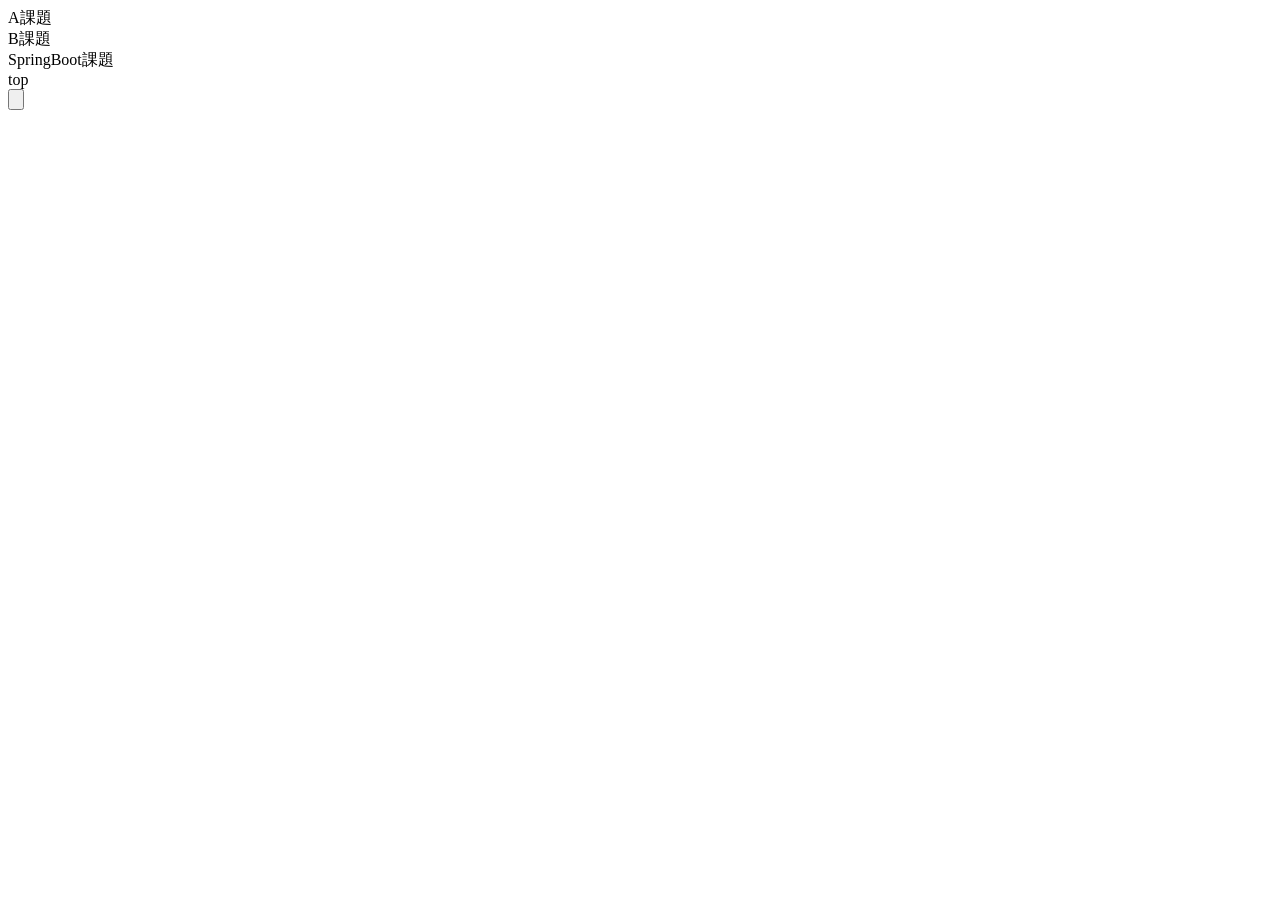
<file: TrainingPeriod-1/src/main/resources/templates/page/guide-books.html>
<!DOCTYPE html>
<html xmlns:th="http://www.thymeleaf.org" lang="ja">

<head>
  <meta charset="UTF-8">

  <link th:href="@{/css/guide-books/guide-books.css}" rel="stylesheet">
  <link th:href="@{/css/guide-books/markdown.css}" rel="stylesheet">

  <title>研修期間各手順書</title>
</head>
<body>
  <div class="layout">

    <div class="sidebar">

      <div class="task-section">
        <div class="task-header task-A" onclick="toggleSection(this)">
          <i class="ms-Icon ms-Icon--Document"></i>
          <span>A課題</span>
        </div>
        <div class="task-content">
          <div class="each-content" th:each="doc : ${markdowns}" th:if="${doc.task == 'A' && doc.isDeleted ==false}">
            <a class="content-link" th:data-file-id="${doc.fileId}" th:text="${doc.fileName}"
              onclick="loadContent(this.getAttribute('data-file-id')); return false;">
            </a>
          </div>
        </div>

        <div class="task-header task-B" onclick="toggleSection(this)">
          <i class="ms-Icon ms-Icon--Document"></i>
          <span>B課題</span>
        </div>
        <div class="task-content">
          <div class="each-content" th:each="doc : ${markdowns}" th:if="${doc.task == 'B' && doc.isDeleted ==false}">
            <a class="content-link" th:data-file-id="${doc.fileId}" th:text="${doc.fileName}"
              onclick="loadContent(this.getAttribute('data-file-id')); return false;">
            </a>
          </div>
        </div>

        <div class="task-header task-Spring" onclick="toggleSection(this)">
          <i class="ms-Icon ms-Icon--Document"></i>
          <span>SpringBoot課題</span>
        </div>
        <div class="task-content">
          <div class="each-content" th:each="doc : ${markdowns}" th:if="${doc.task == 'SpringBoot' && doc.isDeleted ==false}">
            <a class="content-link" th:data-file-id="${doc.fileId}" th:text="${doc.fileName}"
              onclick="loadContent(this.getAttribute('data-file-id')); return false;">
            </a>
          </div>
        </div>
<!--        <a href="https://syshd01-my.sharepoint.com/:b:/g/personal-->
<!--        /public_git_syshd01_onmicrosoft_com/Eayq6w6NctZEgfyf_9i1fFIBNMsAj9k5B0jeHNEhfbWpGQ?e=bBckFc" target="_blank">-->
<!--          查看 PDF-->
<!--        </a>-->
      </div>
    </div>

    <div class="main-content">
      <div class="markdown-container">
        <div id="content" th:fragment="content">
          <div th:utext="${content}">
            top
          </div>
        </div>
      </div>
    </div>
  </div>

  <button class="back-to-top" type="button" aria-label="トップへ戻る">
    <svg xmlns="http://www.w3.org/2000/svg" viewBox="0 0 24 24">
      <path
              d="M12 4 L3 13 L6 13 L12 7 L18 13 L21 13 Z"
              fill="currentColor"
              stroke="none"
      />
      <line
              x1="3"
              y1="20"
              x2="21"
              y2="20"
              stroke="currentColor"
              stroke-width="2"
              stroke-linecap="round"
      />
    </svg>
  </button>
  <script th:src="@{/js/guide-books/main.js}"></script>
</body>

</html>
</file>
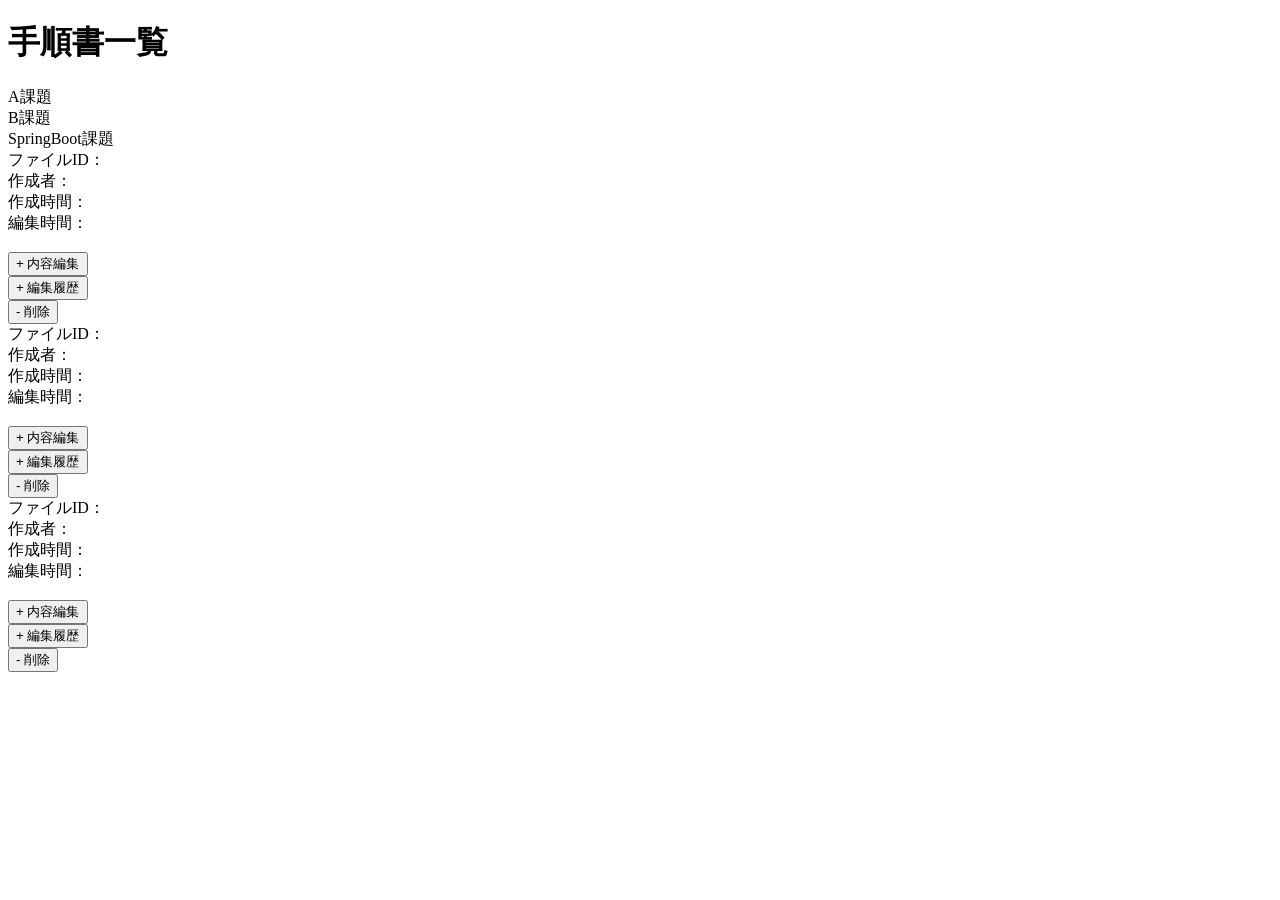
<file: TrainingPeriod-1/src/main/resources/templates/page/management/fragments/content-all-guides.html>
<!DOCTYPE html>
<html xmlns:th="http://www.thymeleaf.org" lang="ja">
<head>
    <meta charset="UTF-8">
    <title>Title</title>
</head>
<body>
<div th:fragment="content-all-guides">
    <div class="content-header">
        <h1>手順書一覧</h1>
    </div>

    <div class="tabs">
        <div class="tab active" data-task="A">A課題</div>
        <div class="tab" data-task="B">B課題</div>
        <div class="tab" data-task="SpringBoot">SpringBoot課題</div>
    </div>

    <div class="task-content" id="content">
        <!-- A課題表示 -->
        <div id="A-content" class="tab-content active">
            <div class="file-name" th:each="doc : ${markdowns}" th:if="${doc.task == 'A' && doc.isDeleted ==false}">
                <a class="content-link" th:data-file-id="${doc.fileId}" th:text="${doc.fileName}"
                   >
                </a>

                <div class="file-detail" th:id="${doc.fileId}">
                    <div class="details-container">
                        <div class="details-row">
                            <label>ファイルID：</label>
                            <span class="details" th:text="${doc.fileId}"></span>
                        </div>
                        <div class="details-row">
                            <label>作成者：</label>
                            <span class="details" th:text="${doc.author}"></span>
                        </div>
                        <div class="details-row">
                            <label>作成時間：</label>
                            <span class="details" th:text="${doc.uploadTime}"></span>
                        </div>
                        <div class="details-row">
                            <label>編集時間：</label>
                            <span class="details" th:text="${doc.updateTime}"></span>
                        </div><br>
                    </div>
                    <div>
                        <button class="edit-button" onclick="goToEditor(this)">+ 内容編集</button>
                    </div>
                    <div>
                        <button class="history-button" onclick="goToHistory(this)">+ 編集履歴</button>
                    </div>
                    <div>
                        <button class="delete-button">- 削除</button>
                    </div>
                </div>

            </div>
        </div>

        <!-- B課題表示 -->
        <div id="B-content" class="tab-content">
            <div class="file-name" th:each="doc : ${markdowns}" th:if="${doc.task == 'B' && doc.isDeleted ==false}">

                <a class="content-link" th:data-file-id="${doc.fileId}" th:text="${doc.fileName}"
                   onclick="toggleSection(this)">
                </a>

                <div class="file-detail" th:id="${doc.fileId}">
                    <div class="details-container">
                        <div class="details-row">
                            <label>ファイルID：</label>
                            <span class="details" th:text="${doc.fileId}"></span>
                        </div>
                        <div class="details-row">
                            <label>作成者：</label>
                            <span class="details" th:text="${doc.author}"></span>
                        </div>
                        <div class="details-row">
                            <label>作成時間：</label>
                            <span class="details" th:text="${doc.uploadTime}"></span>
                        </div>
                        <div class="details-row">
                            <label>編集時間：</label>
                            <span class="details" th:text="${doc.updateTime}"></span>
                        </div><br>
                    </div>
                    <div>
                        <button class="edit-button" onclick="goToEditor(this)">+ 内容編集</button>
                    </div>
                    <div>
                        <button class="history-button" onclick="goToHistory(this)">+ 編集履歴</button>
                    </div>
                    <div>
                        <button class="delete-button">- 削除</button>
                    </div>
                </div>
            </div>
        </div>

        <!-- SpringBoot課題表示 -->
        <div id="SpringBoot-content" class="tab-content">
            <div class="file-name" th:each="doc : ${markdowns}" th:if="${doc.task == 'SpringBoot' && doc.isDeleted ==false}">
                <a class="content-link" th:data-file-id="${doc.fileId}" th:text="${doc.fileName}"
                   onclick="toggleSection(this)">
                </a>

                <div class="file-detail" th:id="${doc.fileId}">
                    <div class="details-container">
                        <div class="details-row">
                            <label>ファイルID：</label>
                            <span class="details" th:text="${doc.fileId}"></span>
                        </div>
                        <div class="details-row">
                            <label>作成者：</label>
                            <span class="details" th:text="${doc.author}"></span>
                        </div>
                        <div class="details-row">
                            <label>作成時間：</label>
                            <span class="details" th:text="${doc.uploadTime}"></span>
                        </div>
                        <div class="details-row">
                            <label>編集時間：</label>
                            <span class="details" th:text="${doc.updateTime}"></span>
                        </div>
                        <br>
                    </div>
                    <div>
                        <button class="edit-button" onclick="goToEditor(this)">+ 内容編集</button>
                    </div>
                    <div>
                        <button class="history-button" onclick="goToHistory(this)">+ 編集履歴</button>
                    </div>
                    <div>
                        <button class="delete-button">- 削除</button>
                    </div>
                </div>
            </div>
        </div>
    </div>
</div>
</body>
</html>
</file>
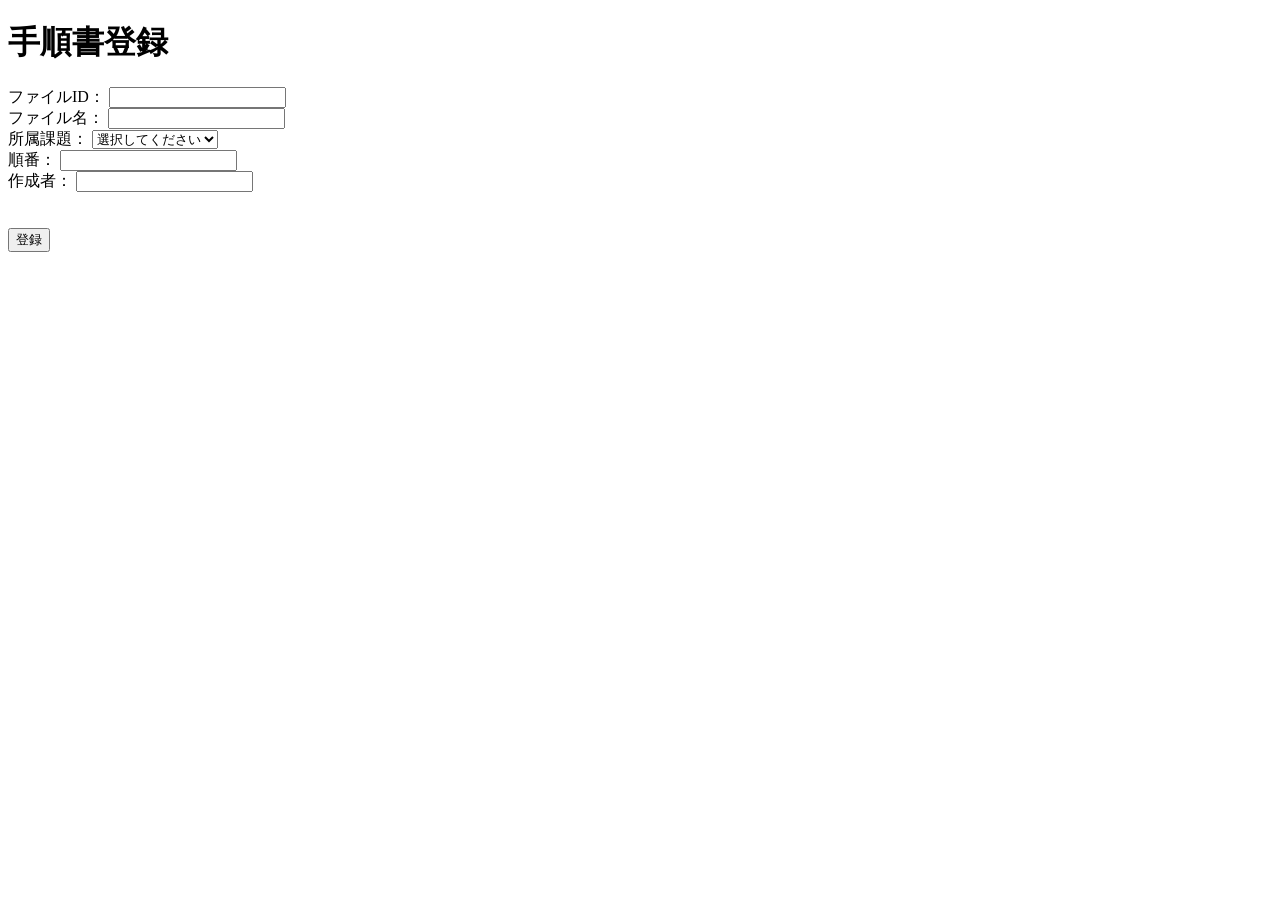
<file: TrainingPeriod-1/src/main/resources/templates/page/management/fragments/content-register-guide.html>
<!DOCTYPE html>
<html xmlns:th="http://www.thymeleaf.org" lang="ja">
<head>
    <meta charset="UTF-8">
    <title>Title</title>
</head>
<body>
<div th:fragment="content-register-guide">
    <div class="content-header">
        <h1>手順書登録</h1>
    </div>

    <div class="register-content">
            <div class="form-row">
                <div class="form-group">
                    <label for="registerFileId">ファイルID：</label>
                    <input type="text" id="registerFileId" name="file-id"><br>
                    <span id="registerFileId--error" class="error"></span>
                    <span id="backFileId--error" class="error" th:if="${errorMessage != null}"></span>

                </div>

                <div class="form-group">
                    <label for="registerFileName">ファイル名：</label>
                    <input type="text" id="registerFileName" name="filename"><br>
                    <span id="registerFileName--error" class="error"></span>
                    <span id="backFileName--error" class="error" th:if="${errorMessage != null}"></span>

                </div>
            </div>

            <div class="form-row">
                <div class="form-group">
                    <label for="registerTask">所属課題：</label>
                    <select id="registerTask" name="task">
                        <option value="">選択してください</option>
                        <option value="A">A</option>
                        <option value="B">B</option>
                        <option value="SpringBoot">SpringBoot</option>
                    </select><br>
                    <span id="registerTask--error" class="error"></span>
                    <span id="backTask--error" class="error" th:if="${errorMessage != null}"></span>

                </div>

                <div class="form-group">
                    <label for="registerSortOrder">順番：</label>
                    <input type="text" id="registerSortOrder" name="sort-order"><br>
                    <span id="registerSortOrder--error" class="error"></span>
                    <span id="backSortOrder--error" class="error" th:if="${errorMessage != null}"></span>

                </div>
            </div>

            <div class="form-group">
                <label for="registerAuthor">作成者：</label>
                <input type="text" id="registerAuthor" name="author"><br>
                <span id="registerAuthor--error" class="error"></span>
                <span id="backAuthor--error" class="error" th:if="${errorMessage != null}"></span>

            </div>

            <div class="errorMessage" id="errorMessage" th:if="${errorMessage != null}">
                <span th:text="${errorMessage}"></span>
            </div>
            <br><br>

            <div class="button-group">
                <button class="register-btn">登録</button>
            </div>
<!--        </form>-->
    </div>
</div>
</body>
</html>
</file>
